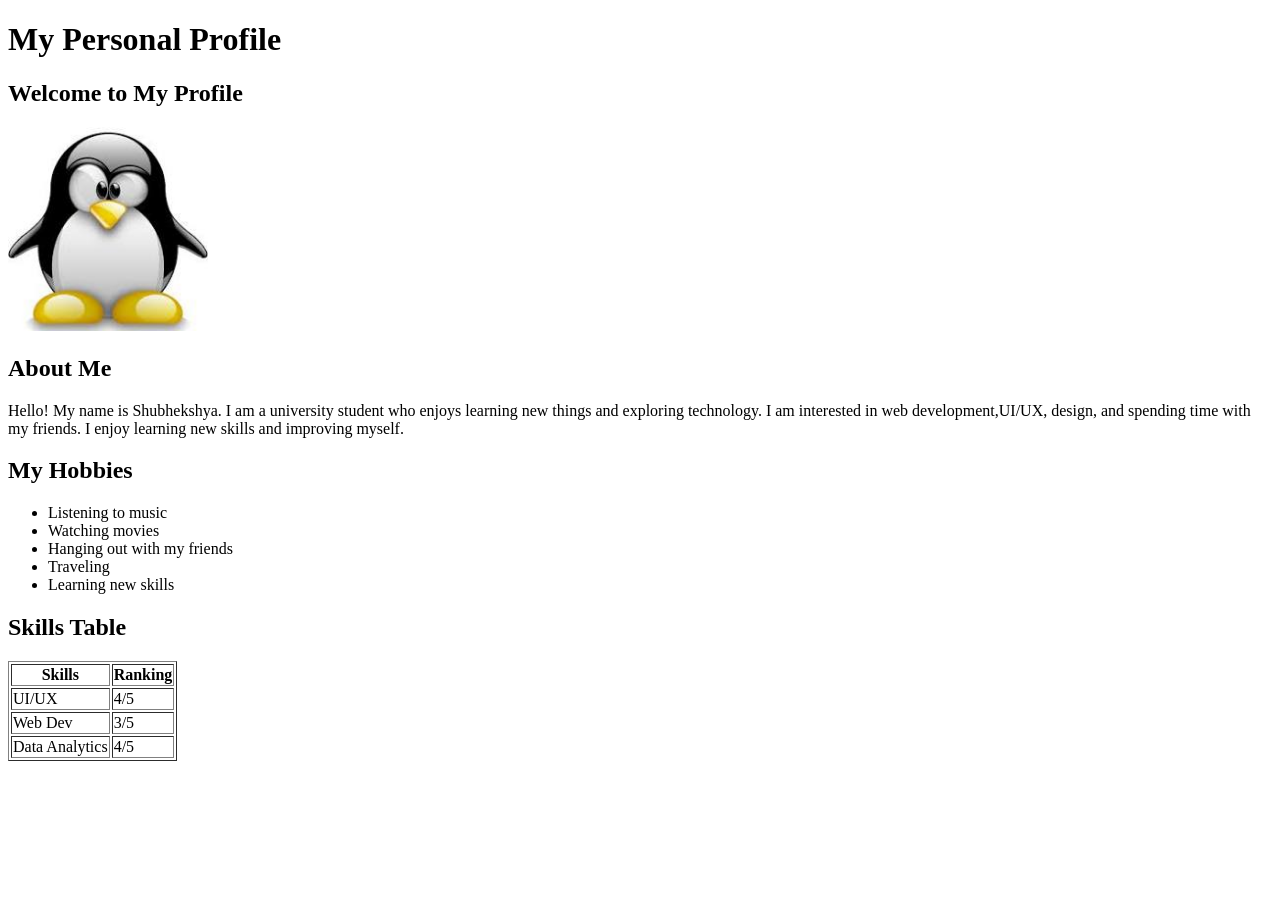
<file: index.html>
<!DOCTYPE html>
<html>
  <head>
    <title>My Personal Profile</title>
  </head>
  <body>
    <h1>My Personal Profile</h1>
    <h2>Welcome to My Profile</h2>
    <img src="Image PNG from Google Search copy.jpeg" alt="My Profile Photo" width="200" />
    <h2>About Me</h2>
    <p>
      Hello! My name is Shubhekshya. I am a university student who enjoys
      learning new things and exploring technology. I am interested in web
      development,UI/UX, design, and spending time with my friends. I enjoy
      learning new skills and improving myself.
    </p>
    <h2>My Hobbies</h2>
    <ul>
      <li>Listening to music</li>
      <li>Watching movies</li>
      <li>Hanging out with my friends</li>
      <li>Traveling</li>
      <li>Learning new skills</li>
    </ul>
    <h2>Skills Table</h2>
    <table border="1">
      <tr>
        <th>Skills</th>
        <th>Ranking</th>
      </tr>
      <tr>
        <td>UI/UX</td>
        <td>4/5</td>
      </tr>
      <tr>
        <td>Web Dev</td>
        <td>3/5</td>
      </tr>
      <tr>
        <td>Data Analytics</td>
        <td>4/5</td>
      </tr>
    </table>
  </body>
</html>
</file>
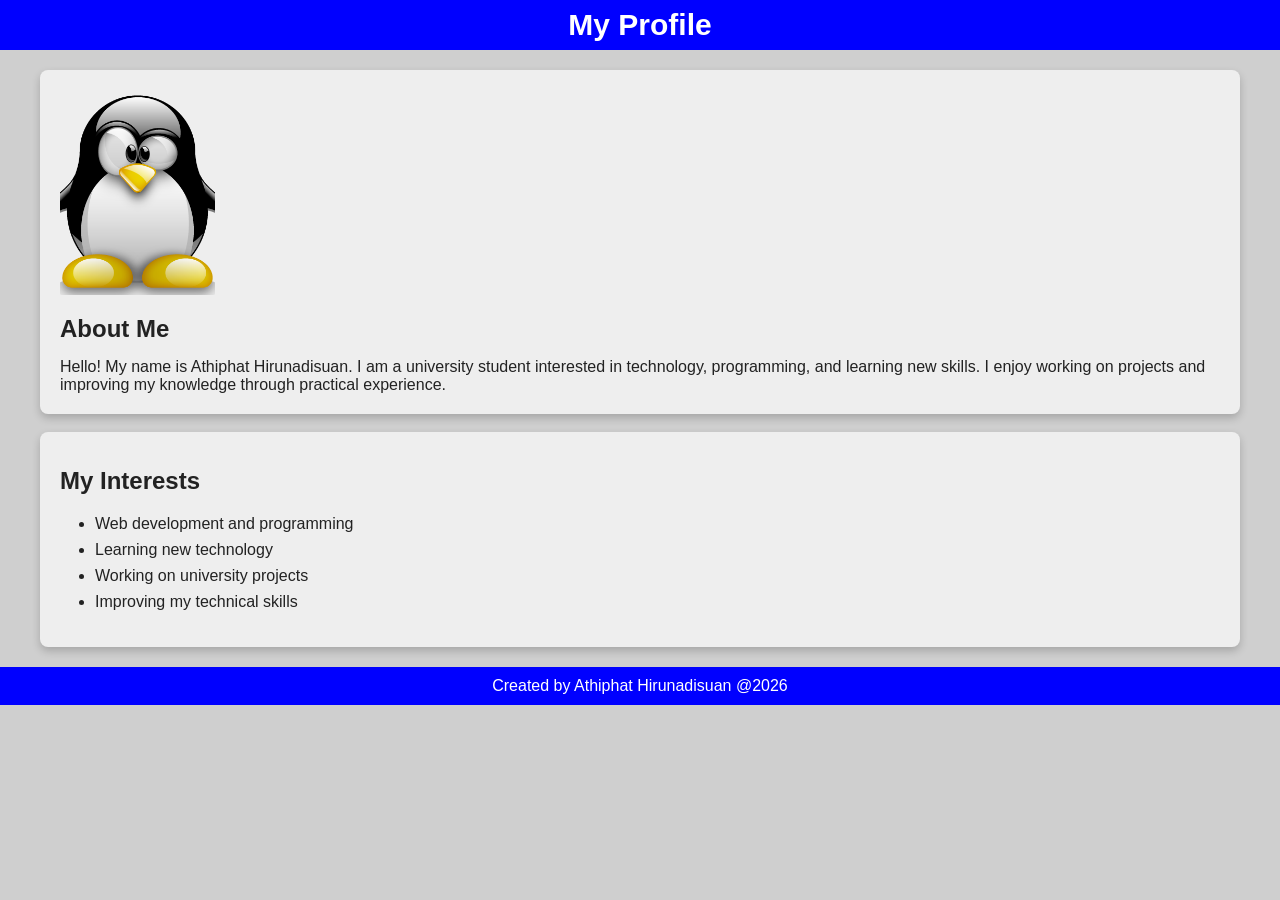
<file: Css/index.html>
<!DOCTYPE html>
<html lang="en">
  <head>
    <meta charset="UTF-8" />
    <meta name="viewport" content="width=device-width, initial-scale=1.0" />
    <title>My Profile</title>
    <link rel="stylesheet" href="public/css/style.css" />
  </head>

  <body>
    <header>
      <h1>My Profile</h1>
    </header>

    <div class="content">
      <section class="biography">
        <img src="public/images/Image.png" alt="My Profile Picture" />

        <h2>About Me</h2>

        <p>
          Hello! My name is Athiphat Hirunadisuan. I am a university student
          interested in technology, programming, and learning new skills. I
          enjoy working on projects and improving my knowledge through practical
          experience.
        </p>
      </section>

      <section class="achievements">
        <h2>My Interests</h2>

        <ul>
          <li>Web development and programming</li>
          <li>Learning new technology</li>
          <li>Working on university projects</li>
          <li>Improving my technical skills</li>
        </ul>
      </section>
    </div>

    <footer>
      <p>Created by Athiphat Hirunadisuan @2026</p>
    </footer>
  </body>
</html>
</file>
<file: Css/public/css/style.css>
body {
    margin: 0;
    background-color: #cfcfcf;
    font-family: Arial, sans-serif;
    color: #222;
}

header {
    background-color: blue;
    color: white;
    text-align: center;
    padding: 8px;
    margin: 0;
}

header h1 {
    margin: 0;
    font-size: 30px;
}

.content {
    max-width: 1200px;
    margin: 20px auto;
    padding: 0 20px;
}

.biography {
    background-color: #eeeeee;
    padding: 20px;
    margin-bottom: 18px;
    border-radius: 8px;
    box-shadow: 0 4px 8px rgba(0, 0, 0, 0.2);
    min-height: 300px;
}

.biography img {
    width: 155px;
    height: 205px;
    object-fit: cover;
    display: block;
    margin-bottom: 20px;
}

.biography h2 {
    margin: 0 0 15px 0;
    font-size: 24px;
}

.biography p {
    margin: 0;
    font-size: 16px;
}

.achievements {
    background-color: #eeeeee;
    padding: 20px;
    margin-bottom: 20px;
    border-radius: 8px;
    box-shadow: 0 4px 8px rgba(0, 0, 0, 0.2);
    min-height: 160px;
}

.achievements h2 {
    margin-top: 15px;
    font-size: 24px;
}

.achievements ul {
    margin-top: 20px;
    padding-left: 35px;
}

.achievements li {
    margin-bottom: 8px;
}

footer {
    background-color: blue;
    color: white;
    text-align: center;
    padding: 10px;
    margin-top: 20px;
}

footer p {
    margin: 0;
}
</file>
